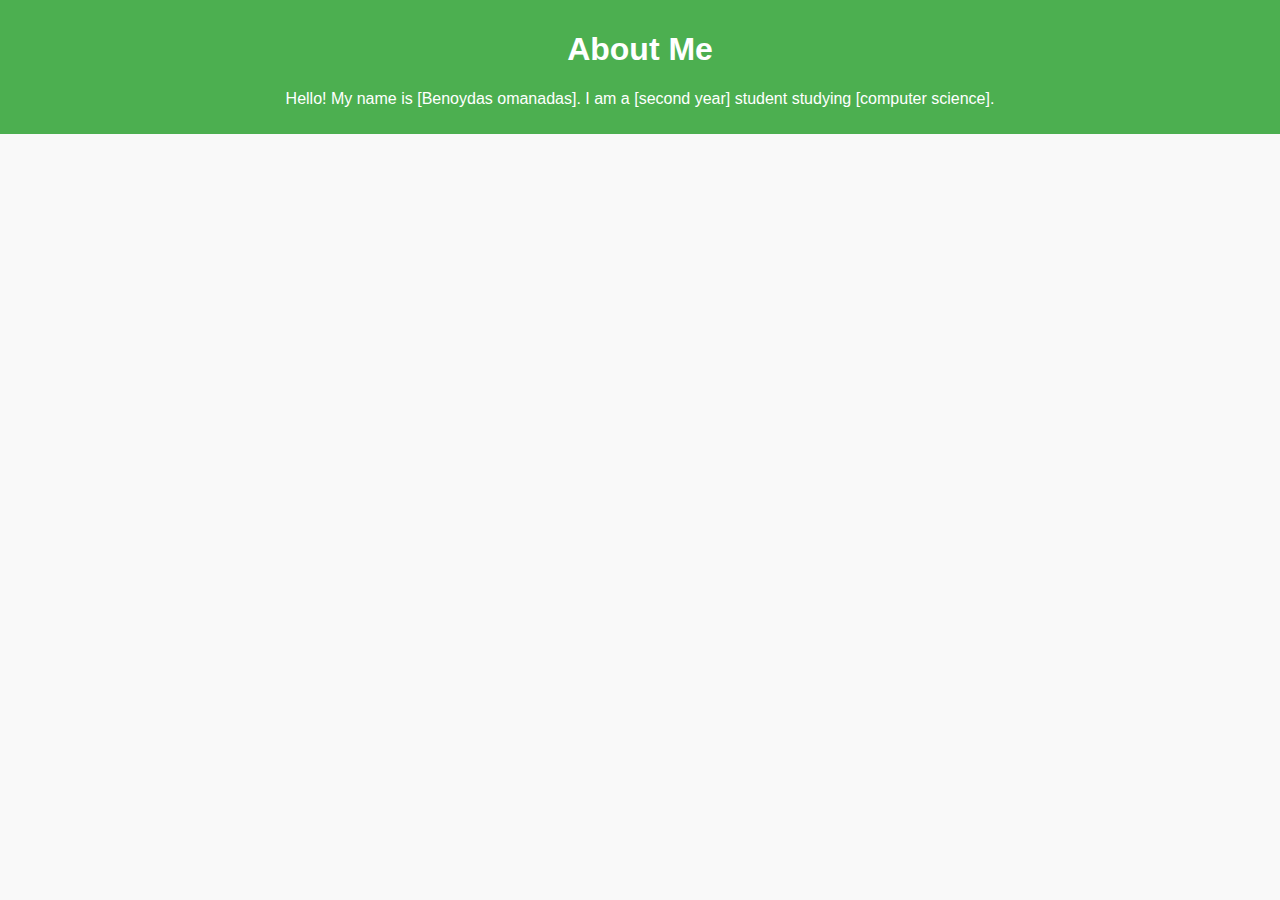
<file: profile-site/index.html>
<!DOCTYPE html>
<html lang="en">
<head>
    <meta charset="UTF-8">
    <meta name="viewport" content="width=device-width, initial-scale=1.0">
    <title>About Me</title>
</head><link rel="stylesheet" href="style.css">
<body>
    <header>
        <h1>About Me</h1>
        <p>Hello! My name is [Benoydas omanadas]. I am a [second year] student studying [computer science].</p>
    </header>
</body>
</html>
</file>
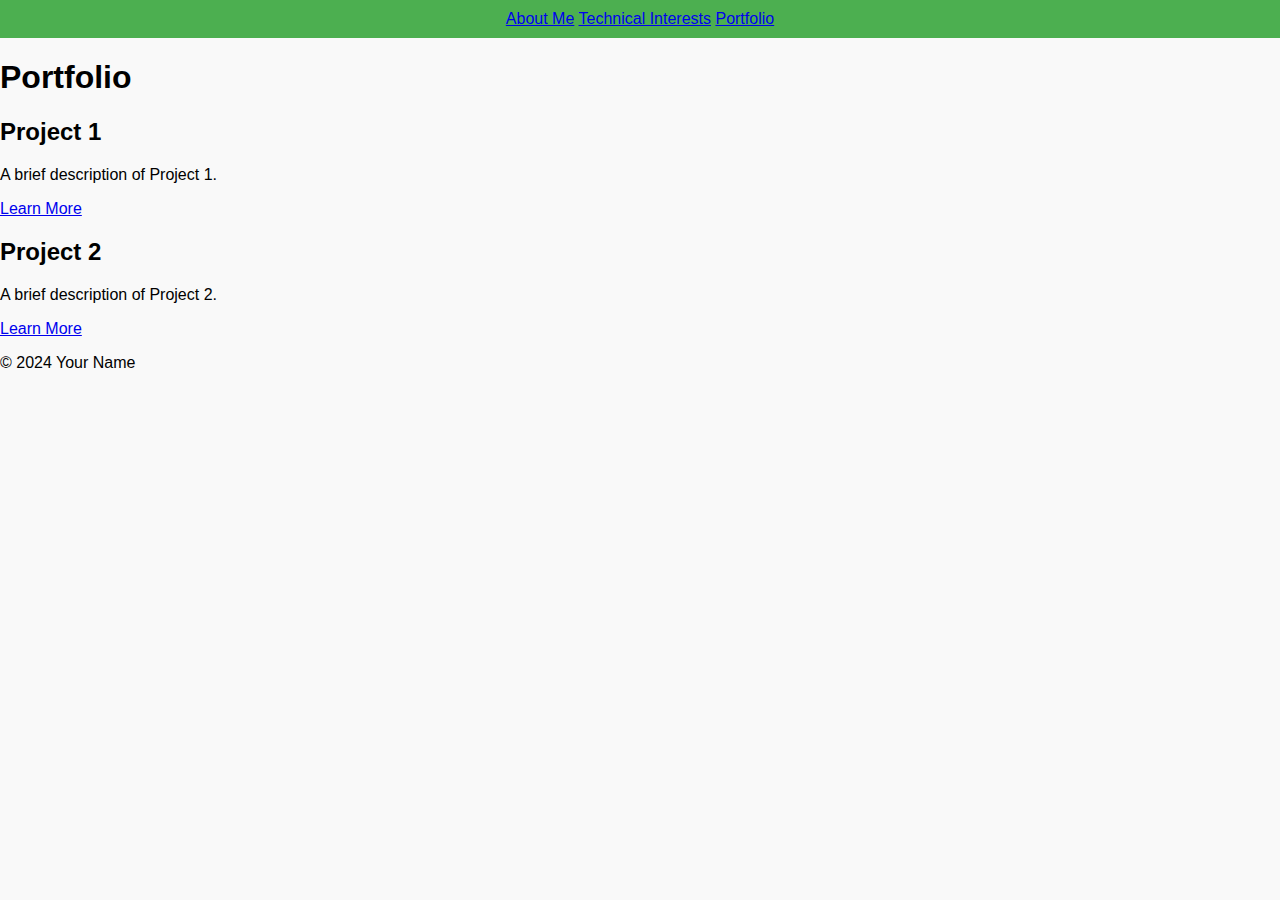
<file: profile-site/portfolio.html>
<!DOCTYPE html>
<html lang="en">
<head>
    <meta charset="UTF-8">
    <meta name="viewport" content="width=device-width, initial-scale=1.0">
    <title>Portfolio</title>
    <link rel="stylesheet" href="style.css">
</head>
<body>
    <header>
        <nav>
            <a href="index.html">About Me</a>
            <a href="interests.html">Technical Interests</a>
            <a href="portfolio.html">Portfolio</a>
        </nav>
    </header>
    <main>
        <section>
            <h1>Portfolio</h1>
            <div class="project">
                <h2>Project 1</h2>
                <p>A brief description of Project 1.</p>
                <a href="project-details.html">Learn More</a>
            </div>
            <div class="project">
                <h2>Project 2</h2>
                <p>A brief description of Project 2.</p>
                <a href="project-details.html">Learn More</a>
            </div>
        </section>
    </main>
    <footer>
        <p>© 2024 Your Name</p>
    </footer>
</body>
</html>
</file>
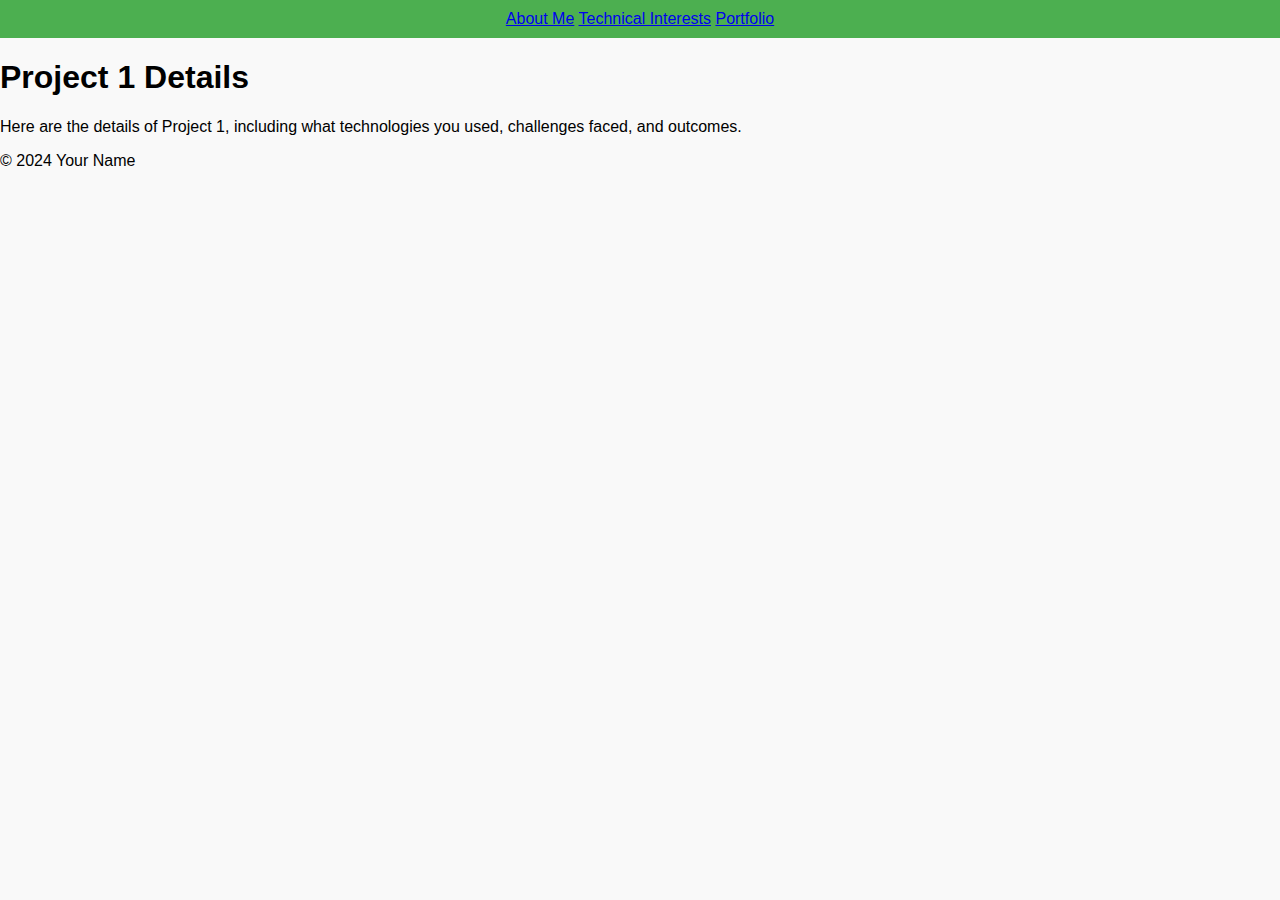
<file: profile-site/project-details.html>
<!DOCTYPE html>
<html lang="en">
<head>
    <meta charset="UTF-8">
    <meta name="viewport" content="width=device-width, initial-scale=1.0">
    <title>Project Details</title>
    <link rel="stylesheet" href="style.css">
</head>
<body>
    <header>
        <nav>
            <a href="index.html">About Me</a>
            <a href="interests.html">Technical Interests</a>
            <a href="portfolio.html">Portfolio</a>
        </nav>
    </header>
    <main>
        <section>
            <h1>Project 1 Details</h1>
            <p>Here are the details of Project 1, including what technologies you used, challenges faced, and outcomes.</p>
        </section>
    </main>
    <footer>
        <p>© 2024 Your Name</p>
    </footer>
</body>
</html>
</file>
<file: profile-site/style.css>
body {
    font-family: Arial, sans-serif;
    background-color: #f9f9f9;
    margin: 0;
    padding: 0;
}

header {
    background-color: #4CAF50;
    color: white;
    padding: 10px 20px;
    text-align: center;
}
</file>
